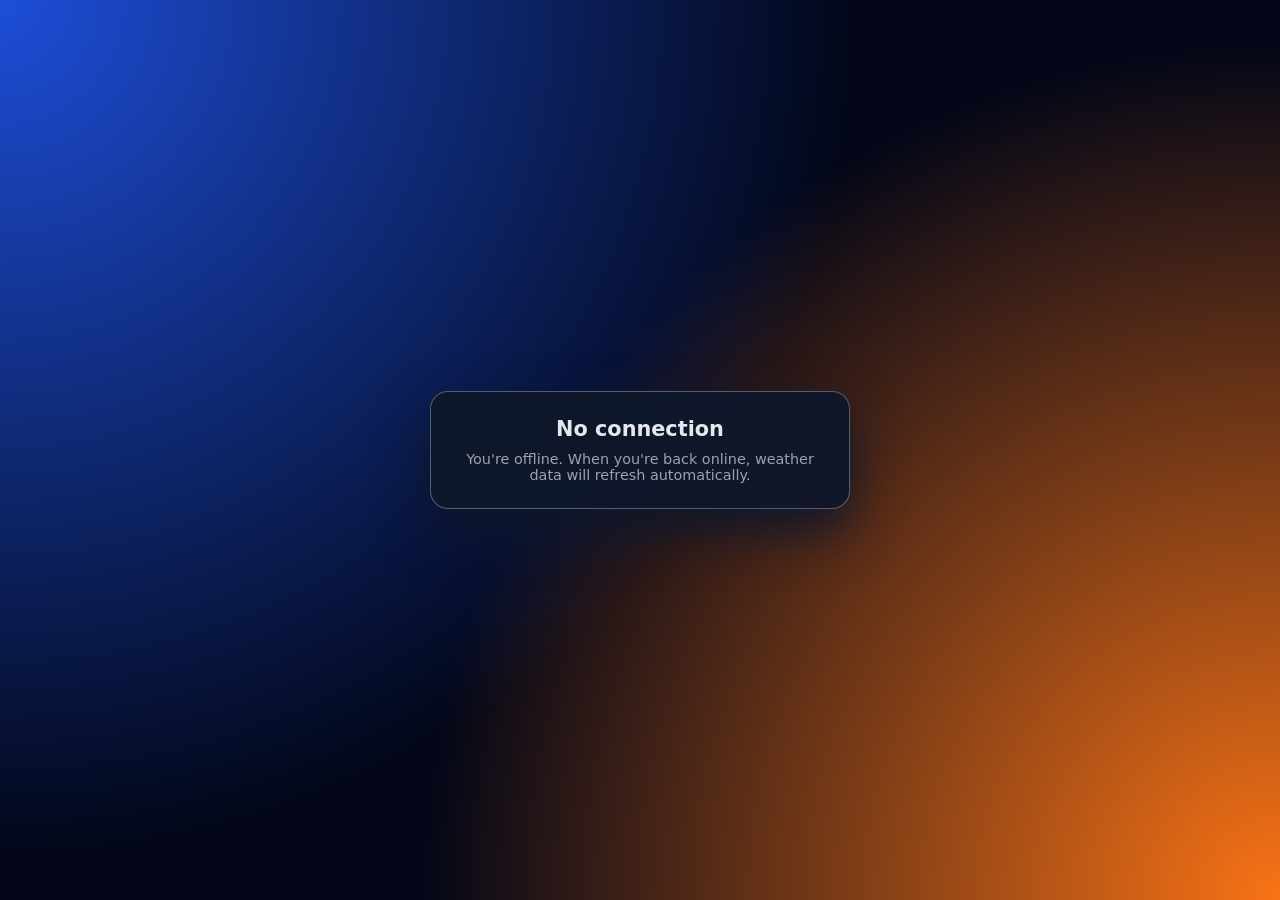
<file: static/offline.html>
<!DOCTYPE html>
<html lang="ru">
<head>
    <meta charset="UTF-8">
    <title>Offline</title>
    <meta name="viewport" content="width=device-width, initial-scale=1">
    <style>
        body {
            margin: 0;
            min-height: 100vh;
            display: flex;
            align-items: center;
            justify-content: center;
            font-family: system-ui, -apple-system, BlinkMacSystemFont, "Segoe UI", sans-serif;
            background: radial-gradient(circle at 0 0, #1d4ed8 0, transparent 55%),
                radial-gradient(circle at 100% 100%, #f97316 0, transparent 55%),
                #020617;
            color: #e5e7eb;
        }
        .card {
            padding: 1.6rem 1.8rem;
            border-radius: 18px;
            background: rgba(15, 23, 42, 0.96);
            border: 1px solid rgba(148, 163, 184, 0.5);
            box-shadow: 0 22px 50px rgba(15, 23, 42, 1);
            max-width: 360px;
            text-align: center;
        }
        h1 {
            margin: 0 0 0.6rem;
            font-size: 1.3rem;
        }
        p {
            margin: 0;
            font-size: 0.9rem;
            color: #9ca3af;
        }
    </style>
</head>
<body>
    <div class="card">
        <h1 id="offline-h1"></h1>
        <p id="offline-p"></p>
    </div>
    <script>
        (function () {
            function cookieLang() {
                try {
                    var c = document.cookie || "";
                    var m = c.match(/(?:^|;\s*)lang=([^;]+)/i);
                    if (!m) return "";
                    var raw = m[1].trim();
                    var v = decodeURIComponent(raw.replace(/\+/g, " ")).toLowerCase();
                    if (v === "uk" || v === "en" || v === "ru") return v;
                } catch (e) {}
                return "";
            }

            function navLang() {
                var nav = (
                    navigator.language ||
                    navigator.userLanguage ||
                    ""
                ).toLowerCase();
                if (nav.indexOf("uk") === 0) return "uk";
                if (nav.indexOf("en") === 0) return "en";
                return "";
            }

            var lang = cookieLang() || navLang() || "ru";

            var T = {
                uk: {
                    title: "Жива погода — офлайн",
                    h1: "Немає з'єднання",
                    p: "Ви офлайн. Після відновлення з'єднання дані про погоду оновляться автоматично."
                },
                en: {
                    title: "Live Weather — offline",
                    h1: "No connection",
                    p: "You're offline. When you're back online, weather data will refresh automatically."
                },
                ru: {
                    title: "Живая погода — офлайн",
                    h1: "Нет подключения",
                    p: "Вы офлайн. Когда соединение восстановится, данные о погоде обновятся автоматически."
                }
            };

            var t = T[lang] || T.ru;
            document.documentElement.lang = lang;
            document.title = t.title;
            var h1 = document.getElementById("offline-h1");
            var pEl = document.getElementById("offline-p");
            if (h1) h1.textContent = t.h1;
            if (pEl) pEl.textContent = t.p;
        })();
    </script>
</body>
</html>
</file>
